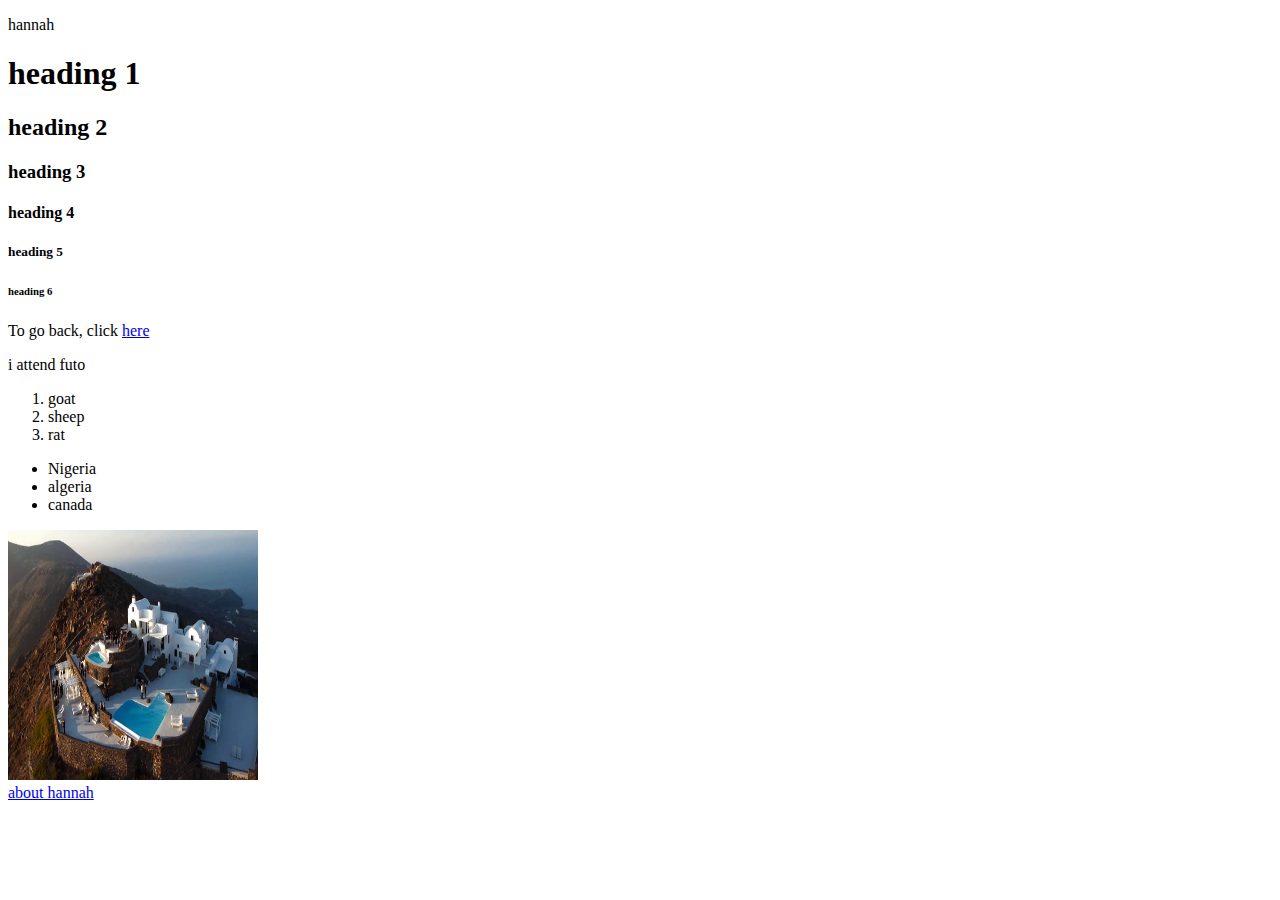
<file: index.html>
<!DOCTYPE html>

<html>
    <head>
        <title>codecamp</title>
    </head>
    <body>
        <p>hannah</p>
        <h1>heading 1</h1>
        <h2>heading 2</h2>
        <h3>heading 3</h3>
        <h4>heading 4</h4>
        <h5>heading 5</h5>
        <h6>heading 6</h6>
        To go back, click <a href="we.html">here</a>
        <p>i attend futo</p>
        <ol>
            <li>goat</li>
            <li>sheep</li>
            <li>rat</li>
        </ol>
        <ul>
            <li>Nigeria</li>
            <li>algeria</li>
            <li>canada</li>
        </ul>

        <div>
            <img src="images/pics.png" alt="user avatar" width="250" height="250"/>
        </div>
        <a href="secondpage.html">about hannah</a>
    </body>
</html>
</file>
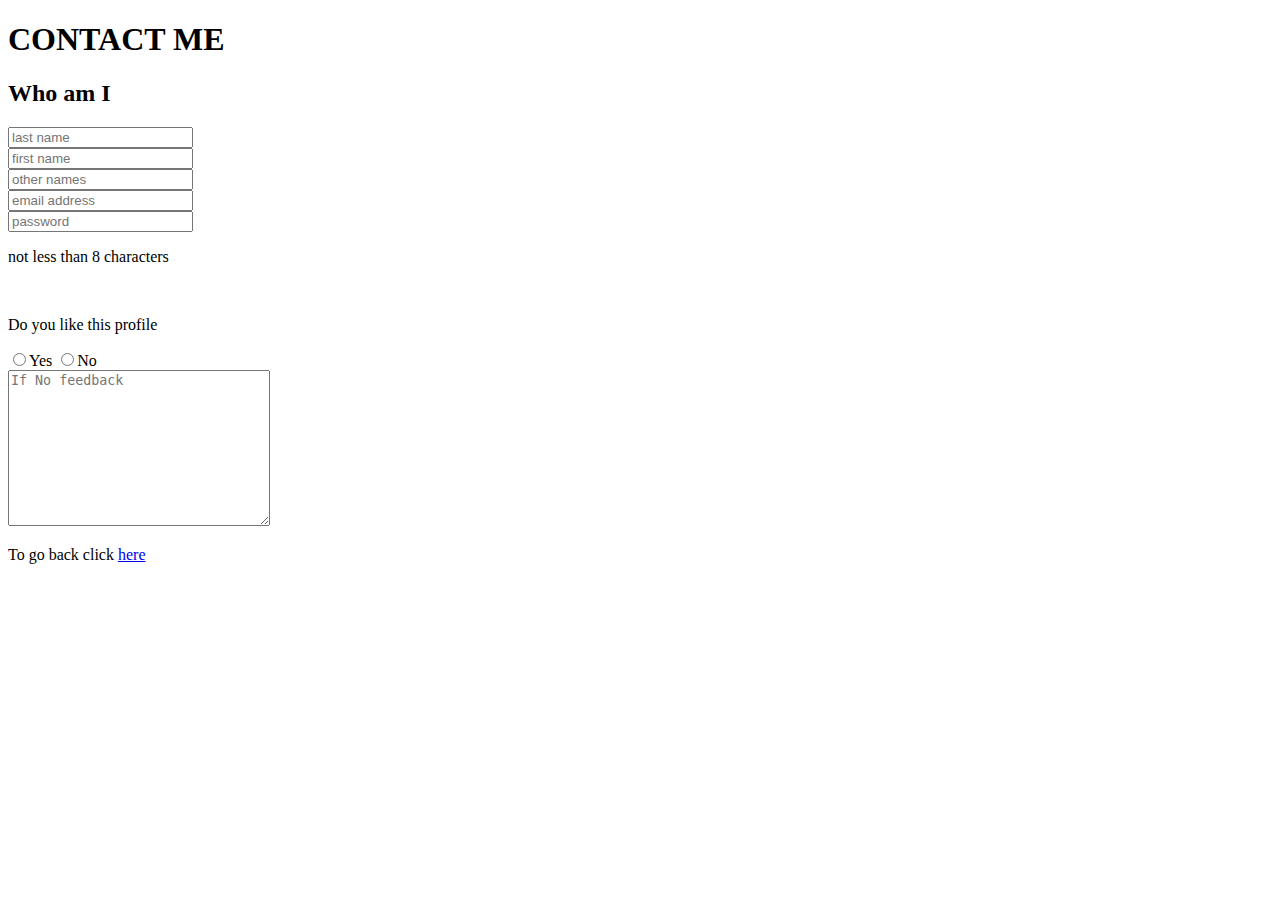
<file: contactus.html>
<!DOCTYPE html>
<html>
    <head>
        <title>contactme.com</title>
        <meta charset="UTF-8">
        <meta name="keyword" content="last name email first name password">
    </head>
    <body>
        <h1>CONTACT ME</h1>
        <h2>Who am I</h2>
        <form class="odd">
            <input type="text" placeholder="last name">
            <br/>
            <input type="text" placeholder="first name">
            <br/>
            <input type="text" placeholder="other names">
            <br/>
            <input type="email" placeholder="email address">
            <br/>
            <input type="password" placeholder="password">
            <p>not less than 8 characters</p>
            <br/>
            <p>Do you like this profile</p>
            <input type="radio" name="do you like this profile">Yes
            <input type="radio" name="do you like this profile">No
            <br/>
            <textarea cols="30" rows="10" placeholder="If No feedback"></textarea>
        </form>
        <p>To go back click <a href="about.html">here</a>
    </body>
</html>
</file>
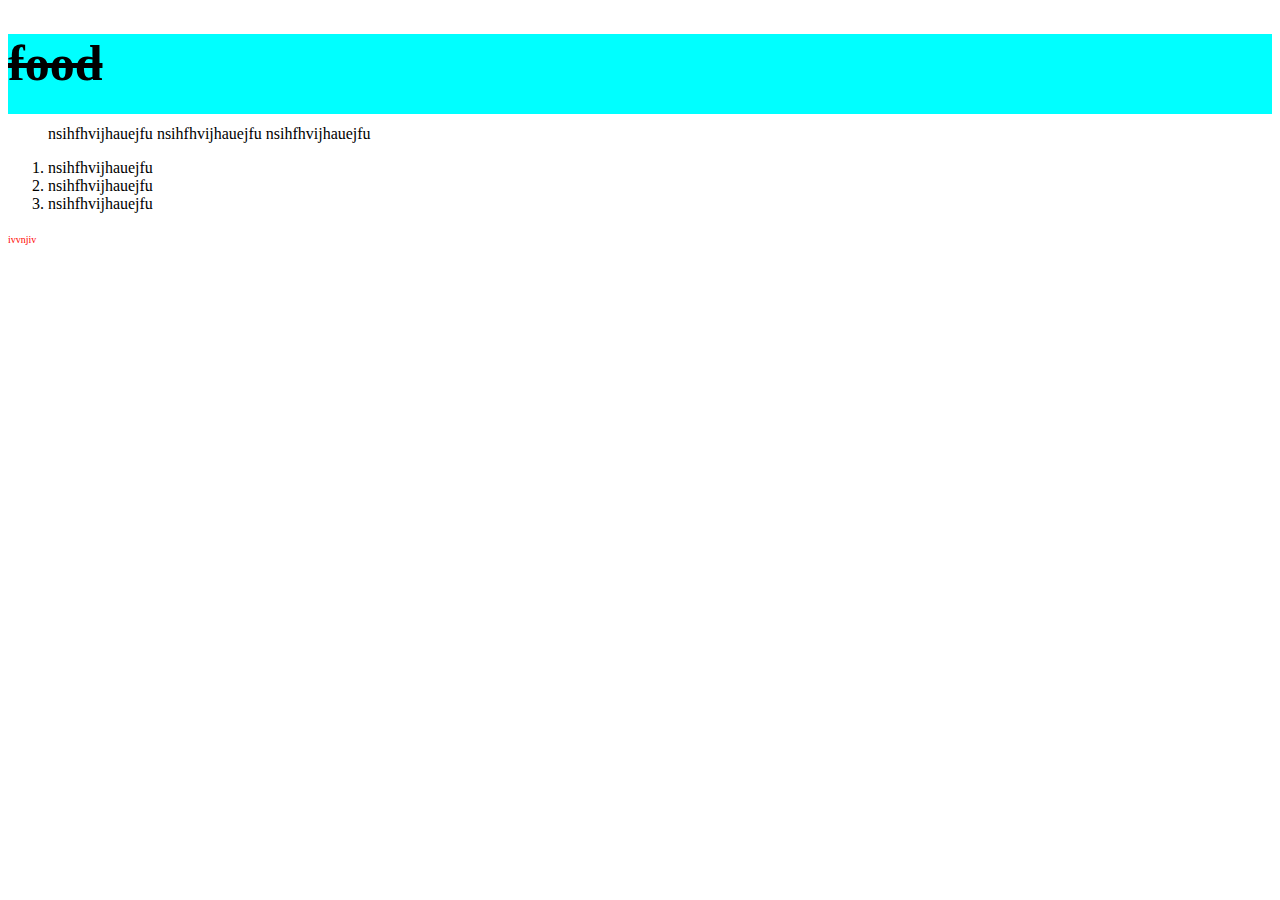
<file: exp.html>
<!DOCTYPE html>
<html lang="en">
    <head>
        <meta charset="utf-8">
        <meta name="viewport" content="width=device-width, initial-scale=1.0">
        <title>document</title>
        <style>
            div{
                height:5em;
                background-color: aqua;
            }
            h1{
                font-size: 50px;
                text-decoration: line-through
            }
            a{
                text-decoration: none;
                color: red;
                font-size: 10px;
            }
            a:hover{
                font-size: 30px;
                color: black;
                background-color: pink;
            } 
            ul li{
                list-style-type: none;
                display: inline;
            }
        </style>
    </head>
    <body>
        <div>
            <h1>food</h1>
            <a href=""></a>
            <ul>
                 <li>nsihfhvijhauejfu</li>
                 <li>nsihfhvijhauejfu</li>
                 <li>nsihfhvijhauejfu</li>
            </ul>
            <ol>
                <li>nsihfhvijhauejfu</li>
                <li>nsihfhvijhauejfu</li>
                <li>nsihfhvijhauejfu</li>
            </ol>
            <a href="#">ivvnjiv</a>
        </div>
    </body>
</html>
</file>
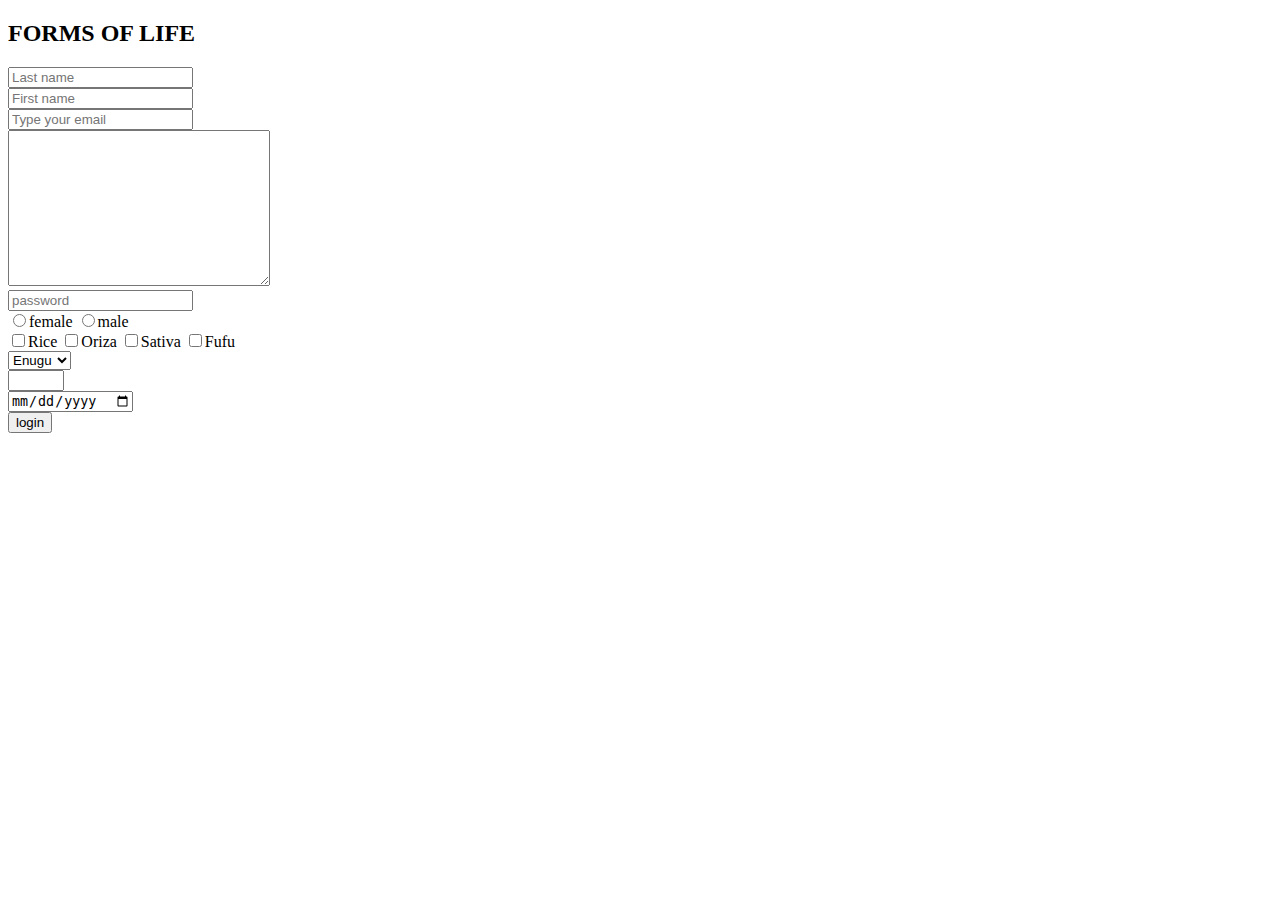
<file: form.html>
<!DOCTYPE html>
<html>
    <head>
        <title>myforms.com</title>
        <meta charset="UTF-8">
        <meta name="keyword" content="forms">
    </head>

    <body>
        <h2>FORMS OF LIFE</h2>
        <form action="">
            <input type="text" placeholder="Last name">
            <br/>
            <input type="text" placeholder="First name">
            <br/>
            <input type="email" placeholder="Type your email" required>
            <br/>
            <textarea cols="30" rows="10"></textarea>
            <br/>
            <input type="password" placeholder="password">
            <br/>
            <input type="radio" name="gender">female
            <input type="radio" name="gender">male

            <br/>
            <input type="checkbox" name="food">Rice
            <input type="checkbox" name="food">Oriza
            <input type="checkbox" name="food">Sativa
            <input type="checkbox" name="food">Fufu
            <br/>

            <select name="state">
                <option>Enugu</option>
                <option>Abia</option>
                <option>Imo</option>
                <option>Ebonyi</option>
            </select>
            <br/>

            <input type="number" min="10" max="80" step="2">
            <br/>
            <input type="date">
            <br/>
            <input type="submit" value="login">
        </form>
    </body>
</html>
</file>
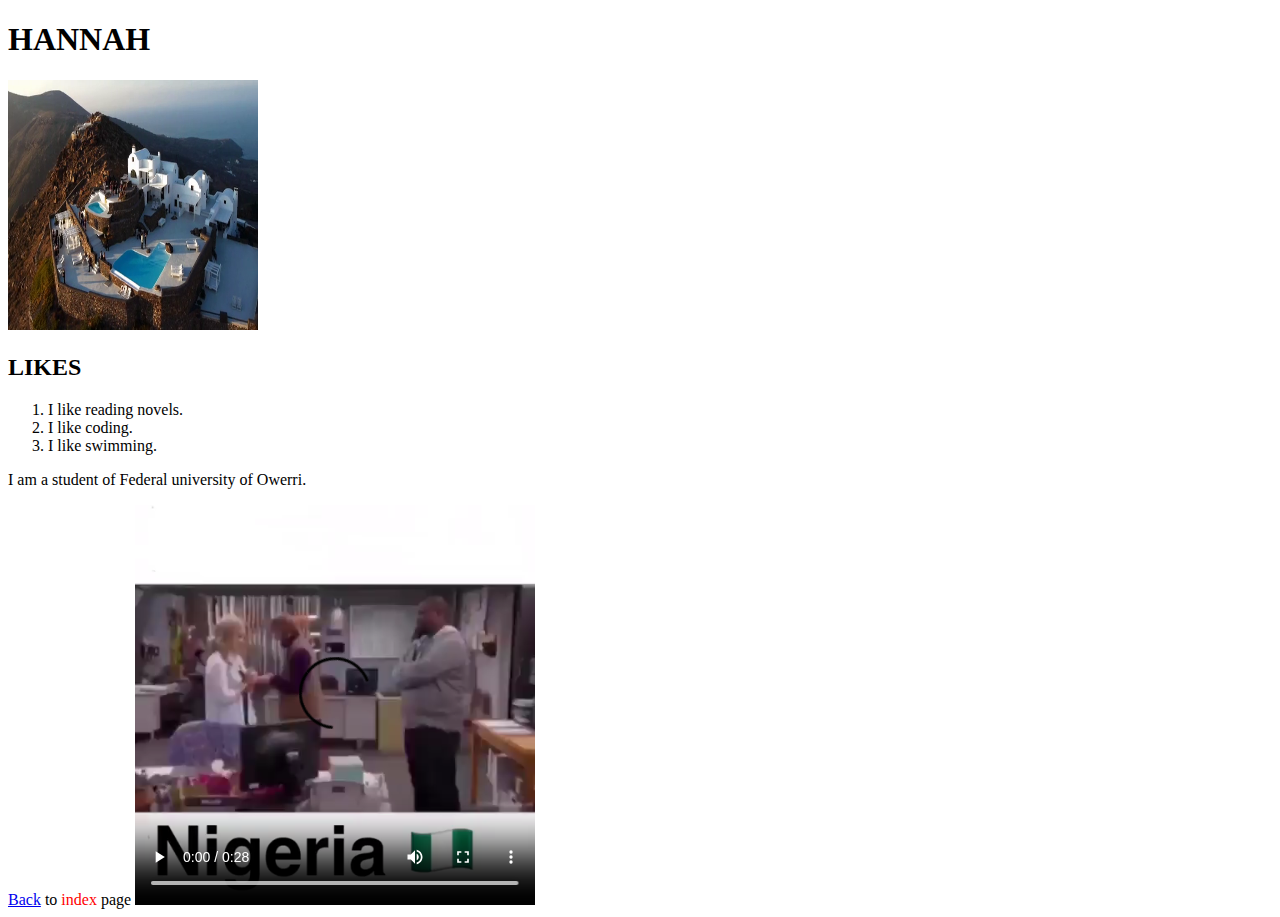
<file: secondpage.html>
<!DOCTYPE html>
<html>

    <head>
        <title>About me</title>
    </head>

    <body>
        <h1>HANNAH</h1>
        <img src="images/pics.png" alt="user avatar" width="250" height="250"/>

        <h2>LIKES</h2>

        <ol>
            <li>I like reading novels.</li>
            <li>I like coding.</li>
            <li>I like swimming.</li>
        </ol>
        <p>I am a student of Federal university of Owerri.</p>

        <a href="index.html">Back</a> to <span style="color:red">index</span> page

        <video src="videos/short.mp4"
         width="400"
         height="400"
         controls
         autoplay
         >
        </video>

    </body>
</html>
</file>
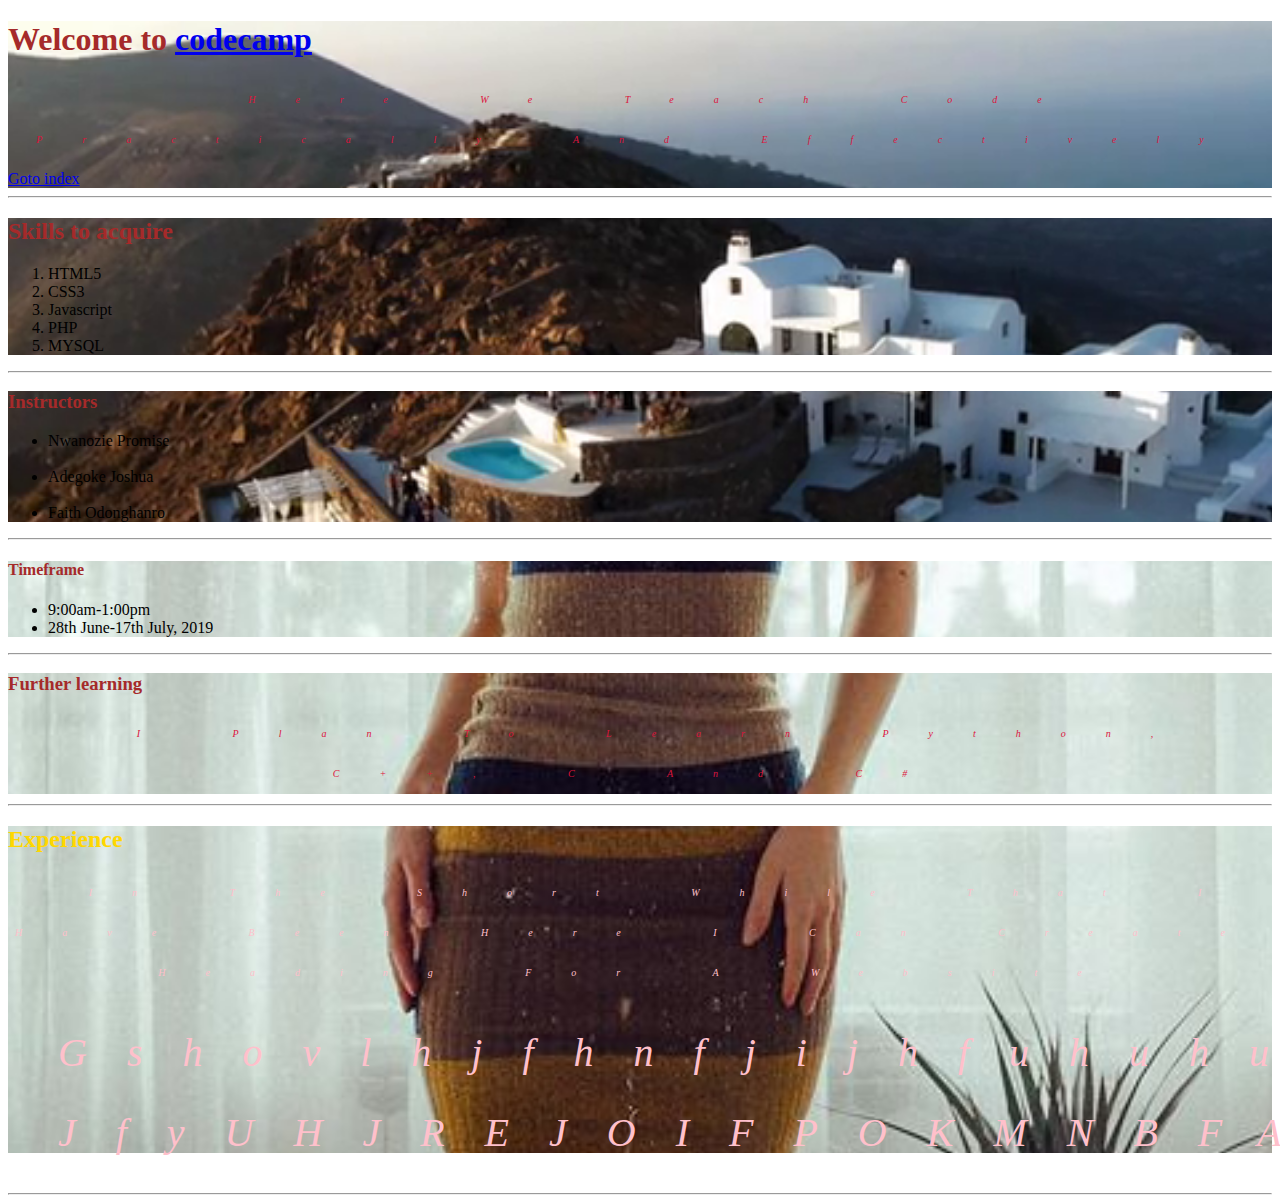
<file: we.html>
<!DOCTYPE html>
<html>
    <head>
        <title>makeupclass.com</title>
        <meta charset="UTF-8">
        <meta name="keyword" content="html5 css3 javascript js php mysql web development imo state futo">
        <link rel="stylesheet" href="css/myfirst.css">
    </head>
    <body>
        <div class="odd">
            <h1>Welcome to <a href="index.html" target="_blank">codecamp</a></h1>
            <p>Here we teach code practically and effectively</p>
            <a href="index.html" target="_self">Goto index</a>
        </div>
        <hr/>

        <div class="odd">
            <h2>Skills to acquire</h2>
            <ol>
                <li>HTML5</li>
                <li>CSS3</li>
                <li>Javascript</li>
                <li>PHP</li>
                <li>MYSQL</li>
            </ol>
        </div>
        <hr/>

        <div class="odd">
            <h3>Instructors</h3>
            <ul>
                <li>Nwanozie Promise</li>
                <br/>
                <li>Adegoke Joshua</li>
                <br/>
                <li>Faith Odonghanro</li>
            </ul>
        </div>
        <hr/>

        <div class="even">
            <h4>Timeframe</h4>
            <ul>
                <li>9:00am-1:00pm</li>
                <li>28th June-17th July, 2019</li>
            </ul>
        </div>
        <hr/>

        <div class="even">
            <h3>Further learning</h3>
            <p>I plan to learn python, C++, C and C#</p>
        </div>
        <hr/>

        <div class="even">
            <h2 id="exception">Experience</h2>
            <p class="hated">In the short while that I have been here I can create heading for a website</p>
            <p class="hated jagons">gshovlhjfhnfjijhfuhuhuhfuhuhhg</p>
            <p class="hated jagons">jfyUHJREJOIFPOKMNBFAiugivnl,cjvh</p>
        </div>
        <hr/>

    </body>
</html>
</file>
<file: css/myfirst.css>
h1,h2,h3,h4,h5,h6{
    color: brown;
}

p{
    color: red;
}

.hated{
    color: pink;
}
.jagons{
    font-size: 40px;
}
#exception{
    color: gold;
}
.even{
    /*background*/
    background-color: orange;
    background-image: url(../images/pic.png);
    background-size: cover;
    background-repeat: no-repeat;
    background-position: 20% 20%;
    background-attachment: fixed
}
.odd{
    /*background*/
    background-color: orange;
    background-image: url(../images/pics.png);
    background-size: cover;
    background-repeat: no-repeat;
    background-position: 20% 20%;
    background-attachment: fixed
}
p{
    color: crimson;
    text-align: center;
    text-transform: capitalize;
    text-indent: 50px;
    letter-spacing: 40px;
    word-spacing: 10px;
    line-height: 40px;
    font-size: 10px;
    font-weight: 900px;
    font-style: oblique;
    font-style: comic;

}
</file>
